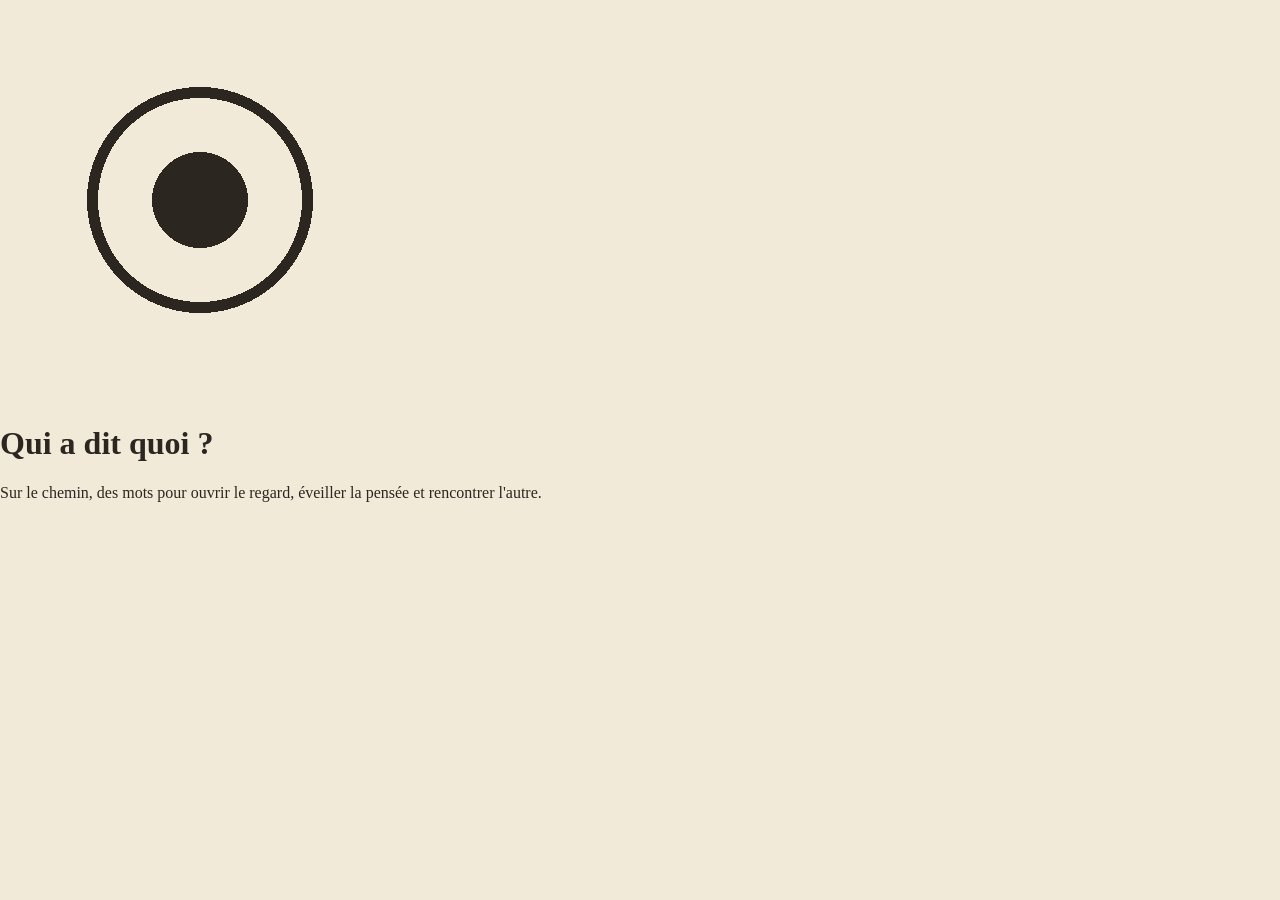
<file: index.html>
<!doctype html>
<html lang="fr">
<head>
<meta charset="utf-8" />
<meta name="viewport" content="width=device-width, initial-scale=1, maximum-scale=1, user-scalable=no, viewport-fit=cover" />
<title>Qui a dit quoi ?</title>
<meta name="description" content="Un chemin. Des rencontres. Des leçons." />

<!-- PWA / installation iPhone -->
<link rel="manifest" href="/manifest.json" />
<meta name="theme-color" content="#f2ead9" />
<meta name="apple-mobile-web-app-capable" content="yes" />
<meta name="apple-mobile-web-app-status-bar-style" content="black-translucent" />
<meta name="apple-mobile-web-app-title" content="Qui a dit quoi" />
<link rel="apple-touch-icon" href="/icons/apple-touch-icon.png" />
<link rel="icon" href="/icons/icon-192.png" />

<link rel="stylesheet" href="/css/style.css" />
</head>
<body>

  <!-- Écran d'ouverture : identité graphique, ~2 secondes, puis glisse. -->
  <div id="opening-screen" class="identity-screen">
    <img class="mark" src="/icons/logo.png" alt="" />
    <h1><span class="accent">Qui</span> a dit quoi&nbsp;?</h1>
    <p class="tagline">Sur le chemin, des mots pour ouvrir le regard,
      éveiller la pensée et rencontrer l'autre.</p>
  </div>

  <!-- Le chemin : un poste = une image, glissement horizontal exclusif. -->
  <div id="carousel"></div>

  <script type="module" src="/js/public.js"></script>
</body>
</html>
</file>
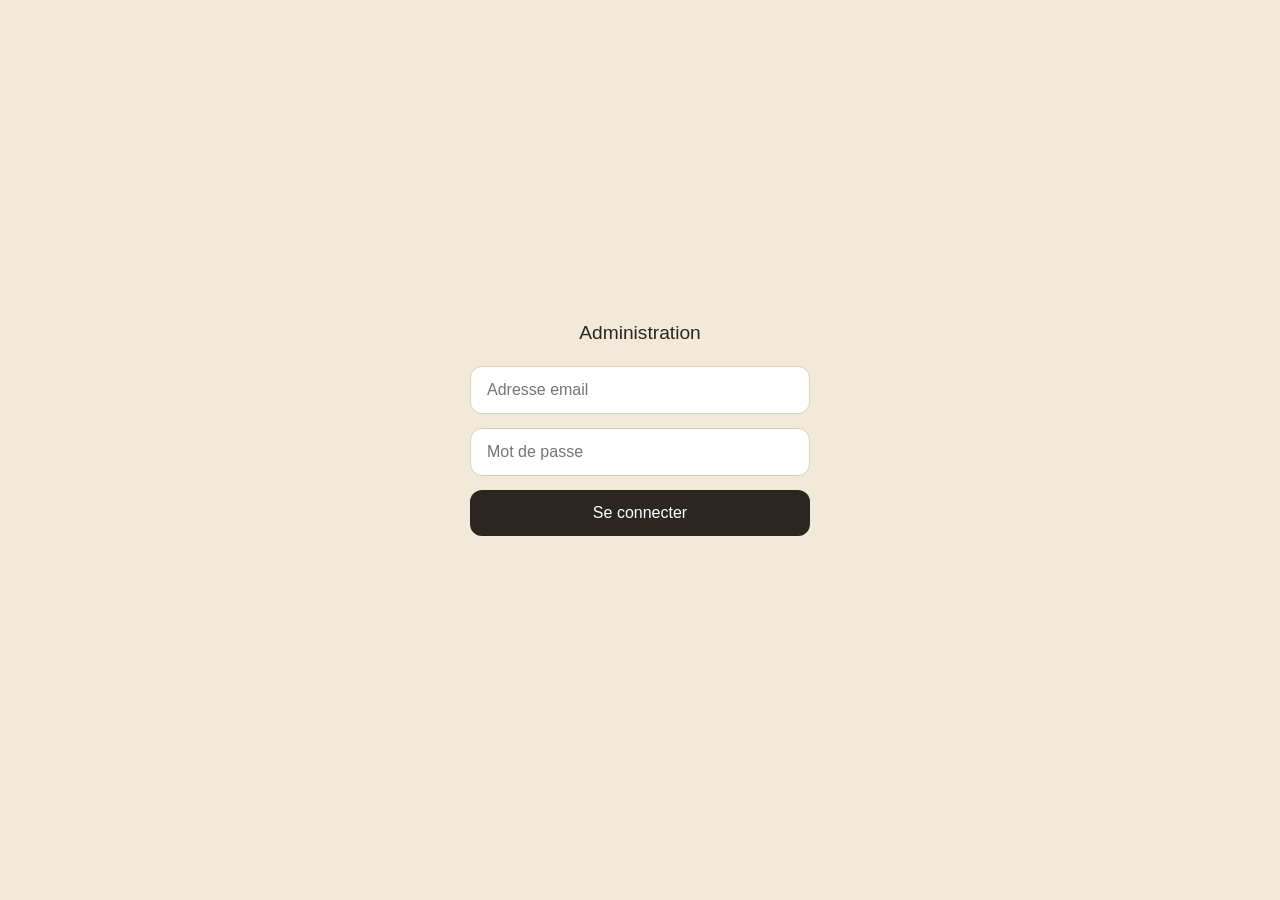
<file: admin.html>
<!doctype html>
<html lang="fr">
<head>
<meta charset="utf-8" />
<meta name="viewport" content="width=device-width, initial-scale=1, maximum-scale=1, viewport-fit=cover" />
<title>Administration</title>
<meta name="robots" content="noindex, nofollow" />
<link rel="manifest" href="/admin-manifest.json" />
<meta name="theme-color" content="#f2ead9" />
<meta name="apple-mobile-web-app-capable" content="yes" />
<meta name="apple-mobile-web-app-title" content="Administration" />
<link rel="apple-touch-icon" href="/icons/apple-touch-icon.png" />
<link rel="icon" href="/icons/icon-192.png" />
<style>
  :root {
    --ink: #2b2620;
    --cream: #f2ead9;
    --line: #ddd0b3;
    --accent: #8c3b34;
    --danger: #b23b3b;
  }
  * { box-sizing: border-box; -webkit-tap-highlight-color: transparent; }
  html, body {
    margin: 0; padding: 0; min-height: 100%;
    background: var(--cream); color: var(--ink);
    font-family: -apple-system, "SF Pro Text", "Helvetica Neue", Arial, sans-serif;
  }
  body { padding: env(safe-area-inset-top) env(safe-area-inset-right) env(safe-area-inset-bottom) env(safe-area-inset-left); }

  .screen { display: none; min-height: 100vh; min-height: 100dvh; flex-direction: column; }
  .screen.active { display: flex; }

  /* Connexion */
  #login-screen { align-items: center; justify-content: center; padding: 24px; }
  #login-screen form { width: 100%; max-width: 340px; display: flex; flex-direction: column; gap: 14px; }
  #login-screen h1 { text-align: center; font-weight: 500; font-size: 1.2rem; margin-bottom: 8px; }
  input[type="email"], input[type="password"] {
    padding: 14px 16px; border-radius: 12px; border: 1px solid var(--line);
    font-size: 16px; background: #fff;
  }
  button {
    padding: 14px 16px; border-radius: 12px; border: none;
    background: var(--ink); color: #fff; font-size: 16px; font-weight: 500;
  }
  button:active { opacity: 0.8; }
  #login-error { color: var(--danger); font-size: 0.85rem; text-align: center; min-height: 1.2em; }

  /* Administration */
  #admin-screen header {
    display: flex; align-items: center; justify-content: space-between;
    padding: 16px 20px; border-bottom: 1px solid var(--line);
  }
  #admin-screen header h1 { font-size: 1.05rem; font-weight: 600; margin: 0; }
  #logout-btn {
    background: none; color: var(--ink); font-size: 0.85rem; padding: 8px 10px;
    text-decoration: underline; width: auto;
  }

  #add-bar { padding: 16px 20px; border-bottom: 1px solid var(--line); }
  #add-bar label {
    display: block; text-align: center; padding: 16px;
    border: 1.5px dashed var(--line); border-radius: 14px; font-size: 0.95rem;
  }
  #file-input { display: none; }
  #pending-preview { margin-top: 12px; display: none; flex-direction: column; gap: 10px; align-items: center; }
  #pending-preview img { max-width: 100%; max-height: 40vh; border-radius: 10px; object-fit: contain; }
  #publish-btn { width: 100%; }

  #grid-wrap { flex: 1; padding: 16px 20px 60px; overflow-y: auto; -webkit-overflow-scrolling: touch; }
  #hint { font-size: 0.8rem; color: #6b6250; text-align: center; margin: 0 0 14px; }
  #grid { position: relative; }
  .tile {
    position: absolute; width: var(--tile-size); height: var(--tile-size);
    border-radius: 12px; overflow: hidden; background: #ddd;
    box-shadow: 0 1px 3px rgba(0,0,0,0.15);
    transition: left 220ms ease, top 220ms ease, box-shadow 150ms ease;
    touch-action: none;
  }
  .tile.dragging {
    transition: none; z-index: 50; box-shadow: 0 10px 24px rgba(0,0,0,0.35);
    transform: scale(1.06);
  }
  .tile img {
    width: 100%; height: 100%; object-fit: cover; pointer-events: none; -webkit-user-drag: none;
  }
  .tile .delete-btn {
    position: absolute; top: 4px; right: 4px; width: 26px; height: 26px;
    border-radius: 50%; background: rgba(0,0,0,0.55); color: #fff;
    display: flex; align-items: center; justify-content: center;
    font-size: 15px; line-height: 1; padding: 0; border: none;
  }
  #empty-state { text-align: center; color: #6b6250; padding: 40px 20px; font-size: 0.9rem; }
</style>
</head>
<body>

  <section id="login-screen" class="screen active">
    <form id="login-form">
      <h1>Administration</h1>
      <input id="email" type="email" placeholder="Adresse email" autocomplete="username" required />
      <input id="password" type="password" placeholder="Mot de passe" autocomplete="current-password" required />
      <button type="submit">Se connecter</button>
      <p id="login-error"></p>
    </form>
  </section>

  <section id="admin-screen" class="screen">
    <header>
      <h1>Qui a dit quoi</h1>
      <button id="logout-btn">Se déconnecter</button>
    </header>

    <div id="add-bar">
      <label id="add-label" for="file-input">Ajouter une publication</label>
      <input id="file-input" type="file" accept="image/*" />
      <div id="pending-preview">
        <img id="pending-img" alt="" />
        <button id="publish-btn">Publier</button>
      </div>
    </div>

    <div id="grid-wrap">
      <p id="hint">Appui long puis glisser pour réorganiser. La dernière image de la grille est la plus récente : c'est elle que voient tes visiteurs en ouvrant l'application. La première est la plus ancienne, juste avant l'écran de clôture.</p>
      <div id="grid"></div>
      <p id="empty-state" style="display:none;">Aucune publication pour l'instant.</p>
    </div>
  </section>

  <script type="module" src="/js/admin.js"></script>
</body>
</html>
</file>
<file: css/style.css>
/* ---------------------------------------------------------------
   Qui a dit quoi ? — feuille de style unique.
   Principe : silence, sobriété, respiration. Aucune décoration inutile.
   --------------------------------------------------------------- */

:root {
  --ink: #2b2620;
  --cream: #f2ead9;
  --cream-2: #ece0c8;
  --accent: #8c3b34;
  --duration-splash: 2000ms;
}

* {
  box-sizing: border-box;
  -webkit-tap-highlight-color: transparent;
}

html, body {
  margin: 0;
  padding: 0;
  width: 100%;
  height: 100%;
  background: #000;
  overflow: hidden;
  overscroll-behavior: none;
  font-family: "Iowan Old Style", "Palatino Linotype", Georgia, "Times New Roman", serif;
  color: var(--ink);
}

/* Empêche tout geste parasite : sélection de texte, callout iOS, etc. */
body {
  -webkit-user-select: none;
  user-select: none;
  -webkit-touch-callout: none;
}

/* ---------- Écrans d'ouverture / clôture ----------
   Chacun affiche une seule image plein écran (fournie par Philippe),
   exactement comme une publication : l'application n'y ajoute aucun texte. */

.identity-screen {
  position: relative;
  width: 100vw;
  height: 100vh;
  height: 100dvh;
  flex: 0 0 100vw;
  scroll-snap-align: start;
  background: var(--cream); /* filet de sécurité pendant le chargement */
  overflow: hidden;
}

.identity-screen .identity-art {
  display: block;
  width: 100%;
  height: 100%;
  object-fit: cover;
  object-position: center;
  pointer-events: none;
  user-select: none;
  -webkit-user-drag: none;
}

/* Écran d'ouverture : posé au-dessus de tout, glisse pour se retirer. */
#opening-screen {
  position: fixed;
  inset: 0;
  z-index: 100;
  transition: transform 900ms cubic-bezier(0.65, 0, 0.35, 1);
}

#opening-screen.slide-away {
  transform: translateX(-100%);
}

/* ---------- Carrousel horizontal (le carnet) ---------- */

#carousel {
  position: absolute;
  inset: 0;
  display: flex;
  flex-direction: row;
  width: 100vw;
  height: 100vh;
  height: 100dvh;
  overflow-x: scroll;
  overflow-y: hidden;
  scroll-snap-type: x mandatory;
  -webkit-overflow-scrolling: touch;
  touch-action: pan-x;
  background: #000;
}

#carousel::-webkit-scrollbar {
  display: none;
}

.page {
  position: relative;
  flex: 0 0 100vw;
  width: 100vw;
  height: 100vh;
  height: 100dvh;
  scroll-snap-align: start;
  scroll-snap-stop: always;
  overflow: hidden;
  display: flex;
  align-items: center;
  justify-content: center;
  background: #000;
}

.page .frame {
  position: relative;
  width: 100%;
  height: 100%;
  overflow: hidden;
  touch-action: pan-x;
}

.page img {
  width: 100%;
  height: 100%;
  object-fit: contain;
  will-change: transform;
  transform-origin: 0 0;
  pointer-events: none; /* le geste est géré par .frame */
  user-select: none;
  -webkit-user-drag: none;
}

/* État de chargement discret, sans texte */
.page.loading::after {
  content: "";
  position: absolute;
  inset: 45% 45%;
  border-radius: 50%;
  border: 2px solid rgba(255, 255, 255, 0.25);
  border-top-color: rgba(255, 255, 255, 0.7);
  animation: spin 900ms linear infinite;
}

@keyframes spin {
  to { transform: rotate(360deg); }
}
</file>
